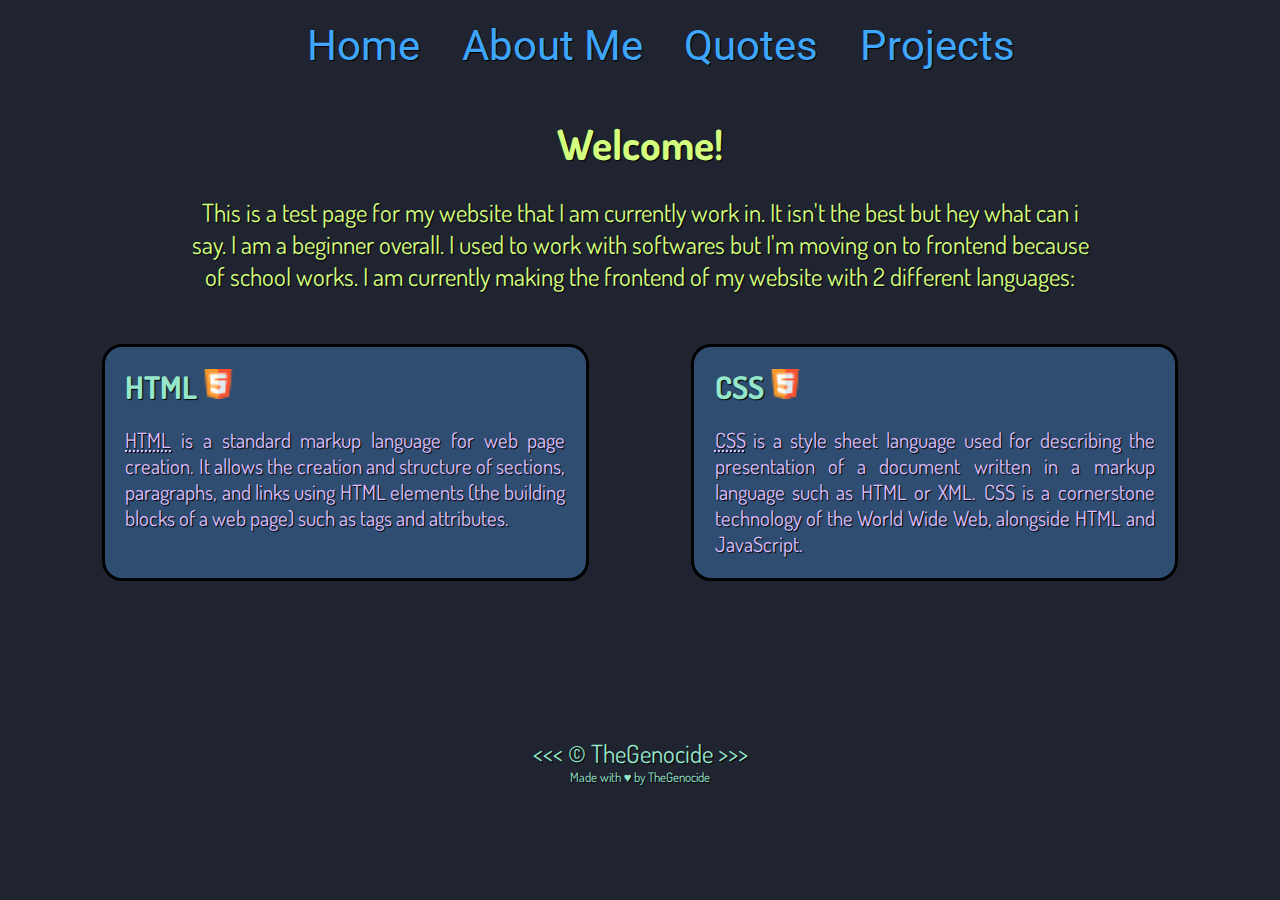
<file: index.html>
<!DOCTYPE html>
<html lang="en">
    <head>
        <link rel="stylesheet" href="CSS/color-style.css">
        <link rel="stylesheet" href="CSS/fontstyle.css">
        <link rel="stylesheet" href="CSS/style.css">
        <link rel="stylesheet" href="CSS/index.css">
        <link rel="stylesheet" href="CSS/navbar.css">
        <link rel="stylesheet" href="CSS/footer.css">
        <title>Home</title>
    </head>
    <body>
        <nav>
            <div class="navitem">
                <a class="nav-text" href="./">Home</a>
            </div>
            <div class="navitem">
                <a class="nav-text" href="about">About Me</a>
            </div>
            <div class="navitem">
                <a class="nav-text" href="quotes">Quotes</a>
            </div>
            <div class="navitem">
                <a class="nav-text" href="projects">Projects</a>
            </div>
        </nav>
        <br>
        <div class="a">
            <h1 align="center">Welcome!</h1>
        </div>
        <br>
        <p class="intro" align="center">
            This is a test page for my website that I am currently work in. It isn't the best but hey what can i say. I am a beginner overall. I used to work with softwares but I'm moving on to frontend because of school works. I am currently making the frontend of my website with 2 different languages:
            <br>
        </p>
        <br><br>
        <main class="articles">
            <div class="html-article">
                <article>
                    <h2 class="article-header">HTML <img class="img" src="imgs/html5.png" alt="HTML 5 icon" width="30"></h2>
                    <p class="article-content">
                        <abbr title="HyperText Markup Language">HTML</abbr> is a standard markup language for web page creation. It allows the creation and structure of sections, paragraphs, and links using HTML elements (the building blocks of a web page) such as tags and attributes. 
                    </p>
                </article>
            </div>
            <div class="css-article">
                <article>
                    <h2 class="article-header">CSS <img class="img" src="imgs/html5.png" alt="HTML 5 icon" width="30"></h2>
                    <p class="article-content">
                        <abbr title="Cascading Style Sheet">CSS</abbr> is a style sheet language used for describing the presentation of a document written in a markup language such as HTML or XML. CSS is a cornerstone technology of the World Wide Web, alongside HTML and JavaScript.
                    </p>
                </article>
            </div>
        </main>
        <br><br><br><br><br><br>
    </body>
    <footer>
        <p align="center" class="copyright">&lt;&lt;&lt; &copy; TheGenocide &gt;&gt;&gt;</p>
        <p align="center" class="author">Made with &hearts; by TheGenocide</p>
    </footer>
</html>
</file>
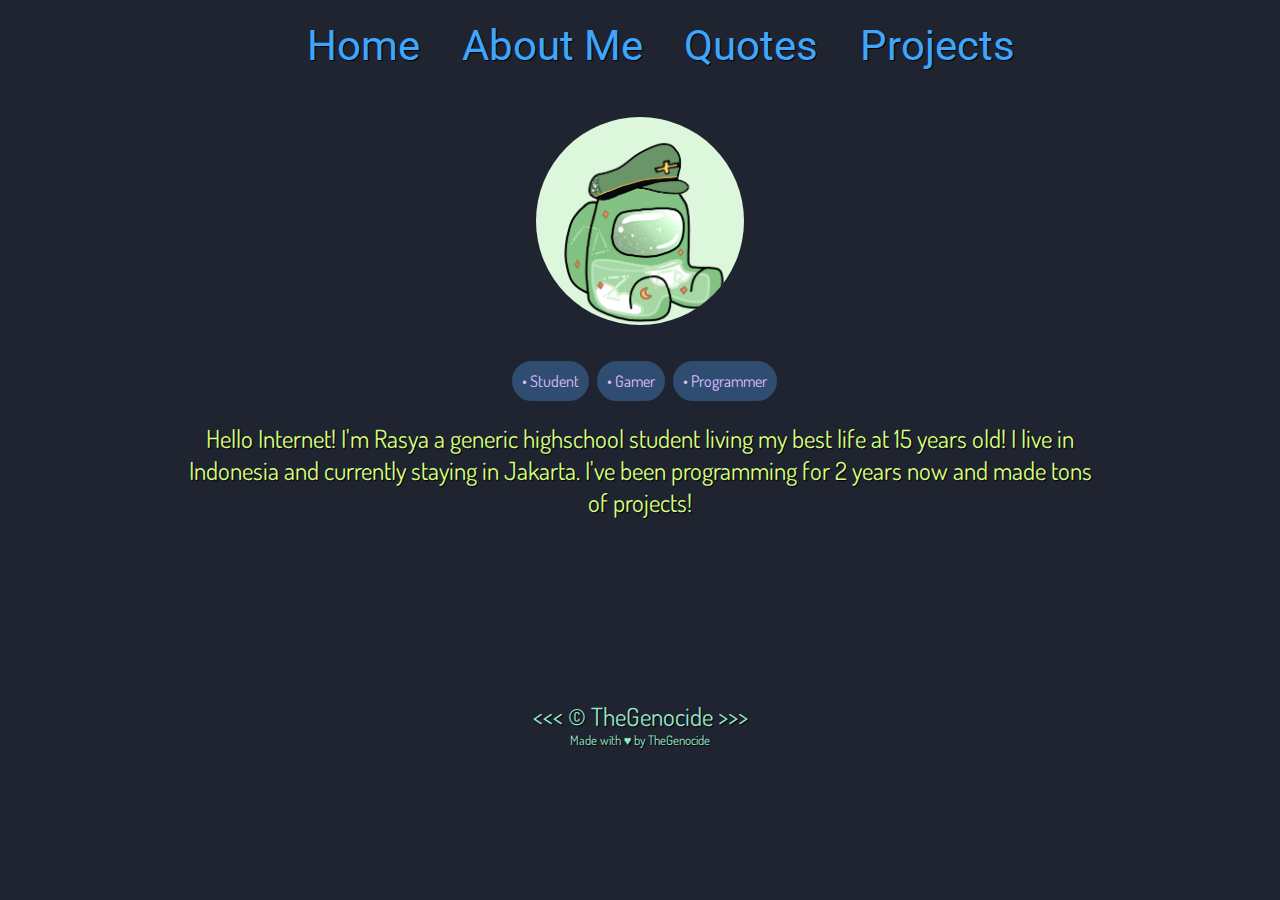
<file: about.html>
<!DOCTYPE html>
<html lang="en">
    <head>
        <meta charset="UTF-8">
        <meta name="viewport" content="width=device-width, initial-scale=1.0">
        <link rel="stylesheet" href="CSS/color-style.css">
        <link rel="stylesheet" href="CSS/fontstyle.css">
        <link rel="stylesheet" href="CSS/style.css">
        <link rel="stylesheet" href="CSS/about-style.css">
        <link rel="stylesheet" href="CSS/index.css">
        <link rel="stylesheet" href="CSS/navbar.css">
        <link rel="stylesheet" href="CSS/footer.css">
        <title>About Me</title>
    </head>
    <body>
        <nav>
            <div class="navitem">
                <a class="nav-text" href="./">Home</a>
            </div>
            <div class="navitem">
                <a class="nav-text" href="about">About Me</a>
            </div>
            <div class="navitem">
                <a class="nav-text" href="quotes">Quotes</a>
            </div>
            <div class="navitem">
                <a class="nav-text" href="projects">Projects</a>
            </div>
        </nav>
        <br>
        <div class="flex">
            <img class="geno-pfp", src="imgs/True Green Camos.png" alt="geno pfp">
        </div>
        <div class="container flex roles">
            <div class="box">
                • Student
            </div>
            <div class="box">
                • Gamer
            </div>
            <div class="box">
                • Programmer
            </div>
        </div>
        <div class="flex">
            <p class="intro">Hello Internet! I'm Rasya a generic highschool student living my best life at 15 years old! I live in Indonesia and currently staying in Jakarta. I've been programming for 2 years now and made tons of projects!</p>
        </div>
        </br></br><br><br><br><br><br>
    </body>
    <footer>
        <p align="center" class="copyright">&lt;&lt;&lt; &copy; TheGenocide &gt;&gt;&gt;</p>
        <p align="center" class="author">Made with &hearts; by TheGenocide</p>
    </footer>
</html>
</file>
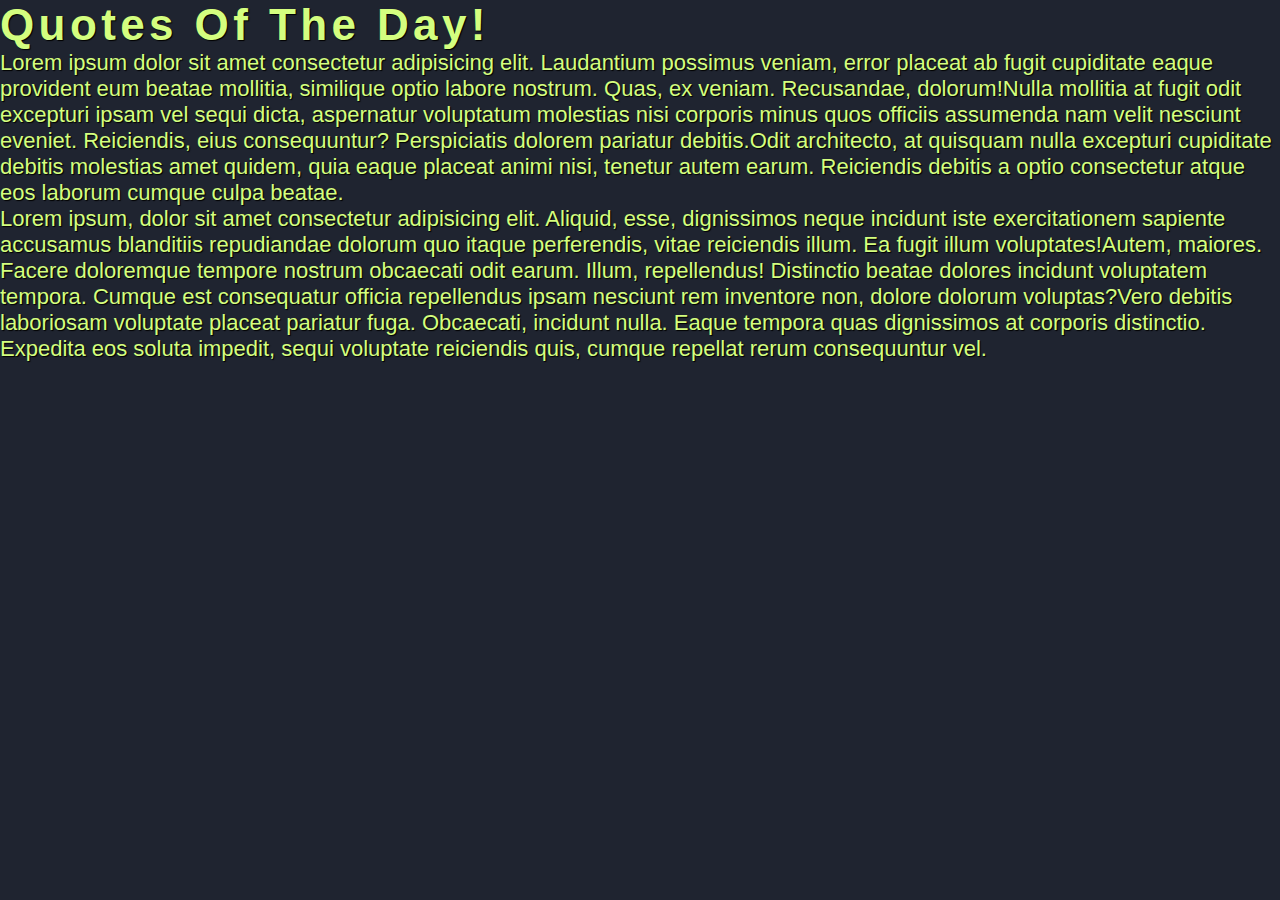
<file: etc.html>
<!DOCTYPE html>
<html lang="en">
    <head>
        <meta charset="UTF-8">
        <link rel="stylesheet" href="style.css">
        <title>Etc</title>
    </head>
<body>
    <h1 style="letter-spacing: 0.1em;">Quotes Of The Day!</h1>
    <p><span>Lorem ipsum dolor sit amet consectetur adipisicing elit. Laudantium possimus veniam, error placeat ab fugit cupiditate eaque provident eum beatae mollitia, similique optio labore nostrum. Quas, ex veniam. Recusandae, dolorum!</span><span>Nulla mollitia at fugit odit excepturi ipsam vel sequi dicta, aspernatur voluptatum molestias nisi corporis minus quos officiis assumenda nam velit nesciunt eveniet. Reiciendis, eius consequuntur? Perspiciatis dolorem pariatur debitis.</span><span>Odit architecto, at quisquam nulla excepturi cupiditate debitis molestias amet quidem, quia eaque placeat animi nisi, tenetur autem earum. Reiciendis debitis a optio consectetur atque eos laborum cumque culpa beatae.</span></p>
    <p><span>Lorem ipsum, dolor sit amet consectetur adipisicing elit. Aliquid, esse, dignissimos neque incidunt iste exercitationem sapiente accusamus blanditiis repudiandae dolorum quo itaque perferendis, vitae reiciendis illum. Ea fugit illum voluptates!</span><span>Autem, maiores. Facere doloremque tempore nostrum obcaecati odit earum. Illum, repellendus! Distinctio beatae dolores incidunt voluptatem tempora. Cumque est consequatur officia repellendus ipsam nesciunt rem inventore non, dolore dolorum voluptas?</span><span>Vero debitis laboriosam voluptate placeat pariatur fuga. Obcaecati, incidunt nulla. Eaque tempora quas dignissimos at corporis distinctio. Expedita eos soluta impedit, sequi voluptate reiciendis quis, cumque repellat rerum consequuntur vel.</span></p>
</body>
</html>
</file>
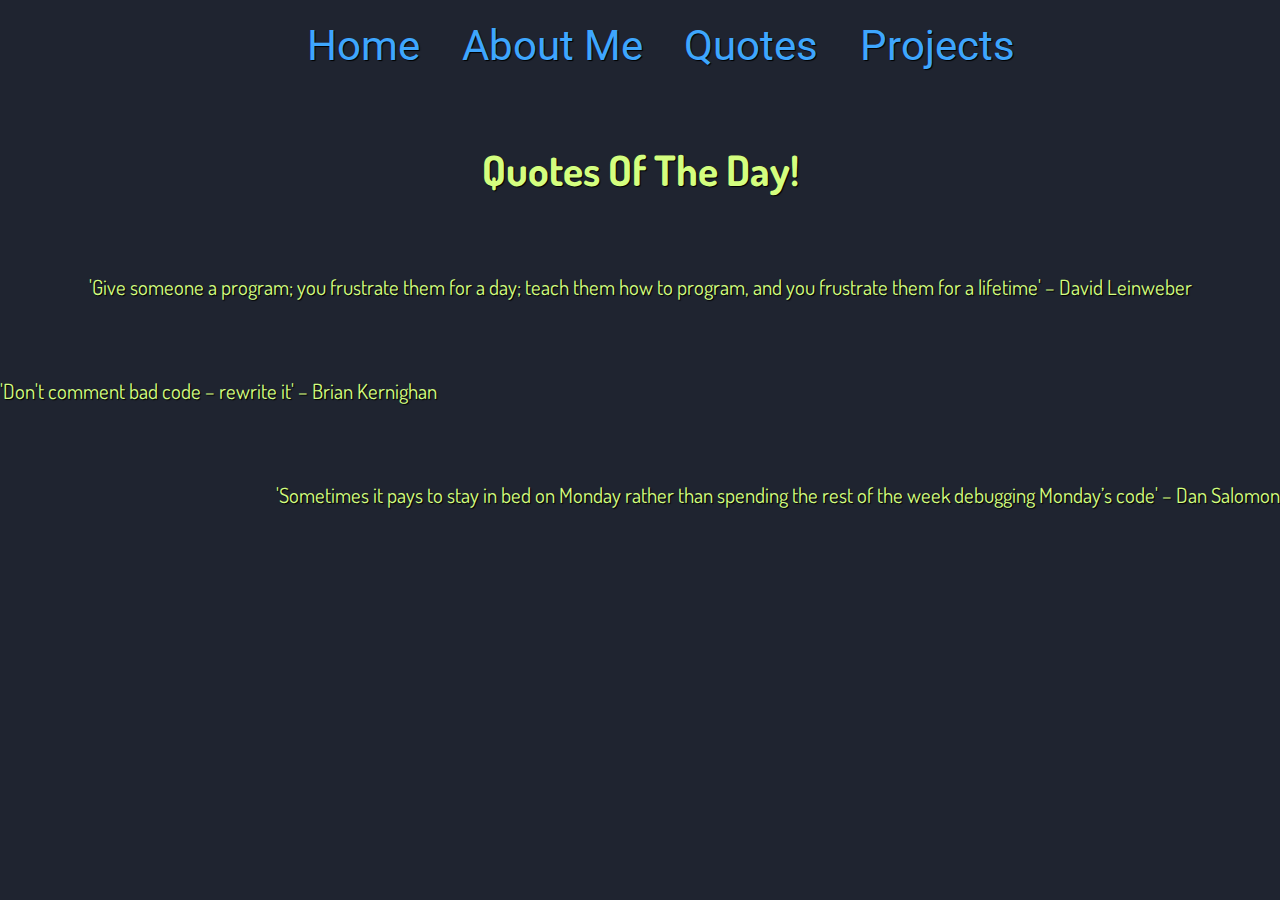
<file: quotes.html>
<!DOCTYPE html>
<html lang="en">
    <head>
        <meta charset="UTF-8">
        <link rel="stylesheet" href="CSS/color-style.css">
        <link rel="stylesheet" href="CSS/fontstyle.css">
        <link rel="stylesheet" href="CSS/style.css">
        <link rel="stylesheet" href="CSS/navbar.css">
        <link rel="stylesheet" href="CSS/footer.css">
        <title>Quotes</title>
    </head>
    <body>
        <nav>
            <div class="navitem">
                <a class="nav-text" href="./">Home</a>
            </div>
            <div class="navitem">
                <a class="nav-text" href="about">About Me</a>
            </div>
            <div class="navitem">
                <a class="nav-text" href="quotes">Quotes</a>
            </div>
            <div class="navitem">
                <a class="nav-text" href="projects">Projects</a>
            </div>
        </nav>
        <br><br>
        <h1 align="center">Quotes Of The Day!</h1>
        <br><br><br>
        <p align="center">'Give someone a program; you frustrate them for a day; teach them how to program, and you frustrate them for a lifetime' – David Leinweber</p>
        <br><br><br>
        <p align="left">'Don't comment bad code – rewrite it' – Brian Kernighan</p>
        <br><br><br>
        <p align="right">'Sometimes it pays to stay in bed on Monday rather than spending the rest of the week debugging Monday’s code' – Dan Salomon</p>
    </body>
</html>
<header class="header"></header>
</file>
<file: CSS/color-style.css>
:root {
    --light-green: #60d748;
    --dark-torquise: #8ee6ab;
    --geno-green: #64dd6e;
    --creme-green: #bbe071;

    /* Custom Colors from AYU theme ;) */
    --custom-blue: rgb(62, 166, 253);
    --custom-cyan: rgb(149, 230, 203);
    --custom-lavender: rgb(223, 191, 255);
    --custom-green: rgb(212, 254, 127);
    --custom-red: rgb(242, 158, 116);
    --custom-orange: rgb(255, 209, 115);

    /* Dark Theme */
    --dark-blue: rgb(31, 36, 48);
    --shadow: rgb(46, 77, 112);
    --grey: rgb(107, 121, 139)
}
</file>
<file: CSS/fontstyle.css>
@import url("https://fonts.googleapis.com/css?family=Dosis");
@import url("https://fonts.googleapis.com/css?family=Roboto");
</file>
<file: CSS/style.css>
* {
    border: 0;
    padding: 0;
    margin: 0
}

html {
    font-size: 1.3rem;
    text-shadow: 1px 1px 1px #000;
    color: var(--custom-green);
    background-color: var(--dark-blue);
    font-family: 'Dosis', sans-serif;
    overflow-x: hidden;
}

/* Scrollbar */
::-webkit-scrollbar {
    width: 10px;
  }
  
/* Track */
::-webkit-scrollbar-track {
    box-shadow: inset 0 0 5px grey; 
    border-radius: 10px;
    
}

/* Handle */
::-webkit-scrollbar-thumb {
    background: grey; 
    border-radius: 10px;
    border: 2px solid rgb(92, 90, 90);
}

/* Handle on active */
::-webkit-scrollbar-thumb:active {
    background: rgb(92, 90, 90);
    border: 2px solid grey;
}
</file>
<file: CSS/index.css>
.articles {
    display: flex;
    justify-content: space-evenly;
}

.intro {
    font-size: larger;
    text-align: center;
    width: 70ch;
    display: block;
    margin: 0 auto;
}

.article-header {
    color: var(--custom-cyan);
}

.html-article, .css-article {
    color: var(--custom-lavender);
    max-width: 40ch;
    text-align: justify;
    border-radius: 20px;
    background-color: var(--shadow);
    padding: 1em;
    border: 3px solid black;
}

.article-content {
    padding-top: 1rem;
}
</file>
<file: CSS/navbar.css>
nav {
    color: var(--custom-blue);
    font-size: 2em;
    font-family: "Roboto";
    padding-bottom: 0.5em;
    display: flex;
    justify-content: center;
    margin-top: 0.5em;
}

.navitem {
    display: inline;
    padding-left: 1em;
}

.nav-text {
    text-decoration: none;
    color: var(--custom-blue);
    border-radius: 10px;
    transition: background-color 0.2s ease-out;
}

.nav-text:hover {
    background-color: var(--shadow);
}
</file>
<file: CSS/footer.css>
:root {
    --custom-cyan: rgb(149, 230, 203);
}

.copyright {
    font-size: 25px;
}

.author {
    font-size: 13px;
}

footer {
    font-family: "Dosis";
    border: 0;
    color: var(--custom-cyan);
    margin-bottom: -10px;
    margin-right: -15px;
    margin-left: -15px;
    border-style: solid;
    height: 80px;
}
</file>
<file: CSS/about-style.css>
* {
    border: 0;
    padding: 0;
    margin: 0
}

html {
    font-style: "Dosis";
    font-size: 1.3rem;
    text-shadow: 1px 1px 1px #000;
    color: var(--custom-green);
    background-color: var(--dark-blue);
}

.geno-pfp {
    border-radius: 10rem;
    width: 10em;
    height: 10em;
}

.container{
    list-style-type: none;
}

.flex {
    display: flex;
    justify-content: center;
}

.roles {
    padding: 1em
}

.box {
    font-size: medium;
    text-shadow: none;
    color: var(--custom-lavender);
    background-color: var(--shadow);
    margin-top: 1em;
    border-radius: 30px;
    border: 10px solid var(--shadow);
    margin-left: 0.5em;

    transition-property: font-size;
    transition-duration: 0.3s;
    transition-timing-function: ease-in-out;
    transition-delay: 0s;
}

.box:hover {
    font-size: x-large;
    cursor: default;
}

.intro {
    font-size: larger;
    text-align: center;
    width: 60ch;
    font-family: "Dosis";
}
/* rgb(49, 51, 56) */
</file>
<file: style.css>
* {
    border: 0;
    padding: 0;
    margin: 0
}

:root {
    /* 
    --lavender: #4056a1;
    --dark-torquise: #379683;
    --light-green: #5cdb95;
    --geno-green: #8ee4af;
    --white: #edf5e1;
    */
    --light-green: #60d748;
    --dark-torquise: #8ee6ab;
    --geno-green: #64dd6e;
    --creme-green: #bbe071;

    /* Custom Colors from AYU theme ;) */
    /* --custom-blue: rgb(92, 297, 230); */
    --custom-blue: rgb(62, 166, 253);
    --custom-cyan: rgb(149, 230, 203);
    --custom-lavender: rgb(223, 191, 255);
    --custom-green: rgb(212, 254, 127);
    --custom-red: rgb(242, 158, 116);
    --custom-orange: rgb(255, 209, 115);

    /* Dark Theme */
    --dark-blue: rgb(31, 36, 48);
    --shadow: rgb(46, 77, 112);
    --grey: rgb(107, 121, 139)
}

html {
    font-size: 22px;
    text-shadow: 1px 1px 1px #000;
    color: var(--custom-green);
    background-color: var(--dark-blue);
    font-family:'Gill Sans', 'Gill Sans MT', Calibri, 'Trebuchet MS', sans-serif;
}

nav {
    color: var(--custom-blue);
    font-size: 40px;
    padding-bottom: 0.5em;
    display: flex;
    justify-content: center;
    position: sticky;
}

.navitems {
    margin-top: 0.5em;
}

.navitem {
    display: inline;
    padding-left: 1em;
}

a {
    text-decoration: none;
    color: cornflowerblue;
}

a:hover {
    text-decoration: underline;
}

body {
    overflow-x: hidden
}

.articles {
    display: flex;
    justify-content: space-evenly;
}


/* .navbutton{
    border-radius: 10px;
    font-size: 32px;
    color: var(--custom-cyan);
    border-color: var(--custom-cyan);
    background-color: var(--shadow);
    box-shadow: inset 2px 2px 3px rgba(255, 255, 255, 0.6), inset -2px -2px 3px rgba(0, 0, 0, 0.6);
}

.navbutton:hover {
    background-color: var(--grey);
    cursor: pointer;
}
.navbutton:active {
    box-shadow: inset -2px -2px 3px rgba(255, 255, 255, 0.6), inset 2px 2px 3px rgba(0, 0, 0, 0.6);
} */

/* .navitem {
    display: inline;
} */

.intro {
    font-size: larger;
}

.article-header {
    color: var(--custom-cyan);
}

.html-article, .css-article {
    color: var(--custom-lavender);
    max-width: 40ch;
    text-align: justify;
    border-radius: 20px;
    background-color: var(--shadow);
    padding: 1rem;
    margin-top: 3em;
}

.article-content {
    padding-top: 1rem;
}

.img {
    font-size: 15px;
}

.copyright {
    font-size: 25px;
}

.author {
    font-size: 13px;
}

footer {
    border: 0;
    color: var(--custom-cyan);
    margin-bottom: -10px;
    margin-right: -15px;
    margin-left: -15px;
    border-style: solid;
    height: 80px;
}
</file>
